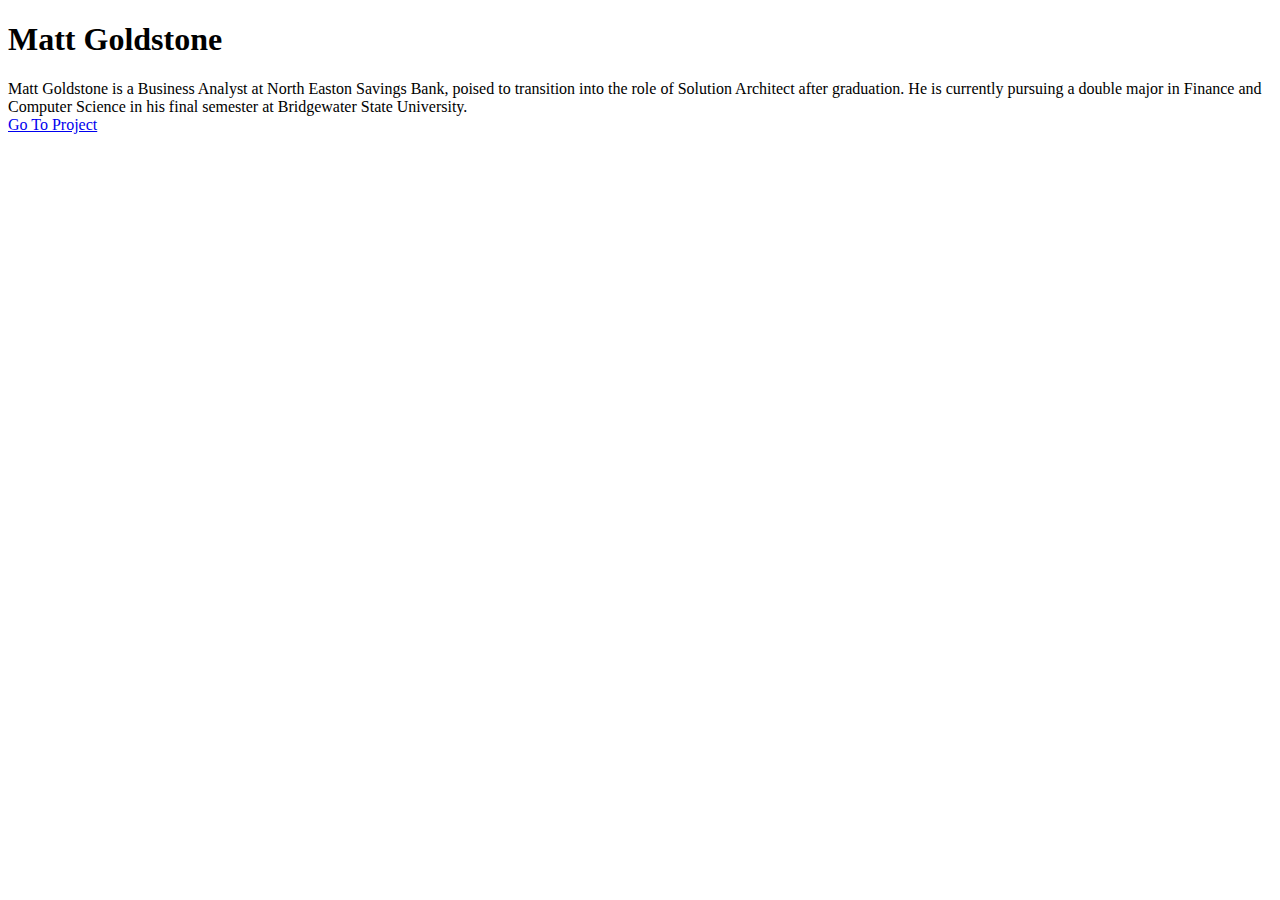
<file: index.html>
<!DOCTYPE html>
<html>
<head>
  <meta charset="utf-8" >
  <meta name="viewport" content="width=device-width, initial-scale=1, shrink-to-fit=no">
  <title>Matt Goldstone</title>
</head>
<body>
  <!-- This is a comment -->
  <h1> Matt Goldstone</h1>
  <div> Matt Goldstone is a Business Analyst at North Easton Savings Bank, poised to transition into the role of Solution Architect after graduation. He is currently pursuing a double major in Finance and Computer Science in his final semester at Bridgewater State University. </div>
  <a href="project.html" name="linktome" id="linktome" target="_blank">Go To Project</a>
</body>
</html>
</file>
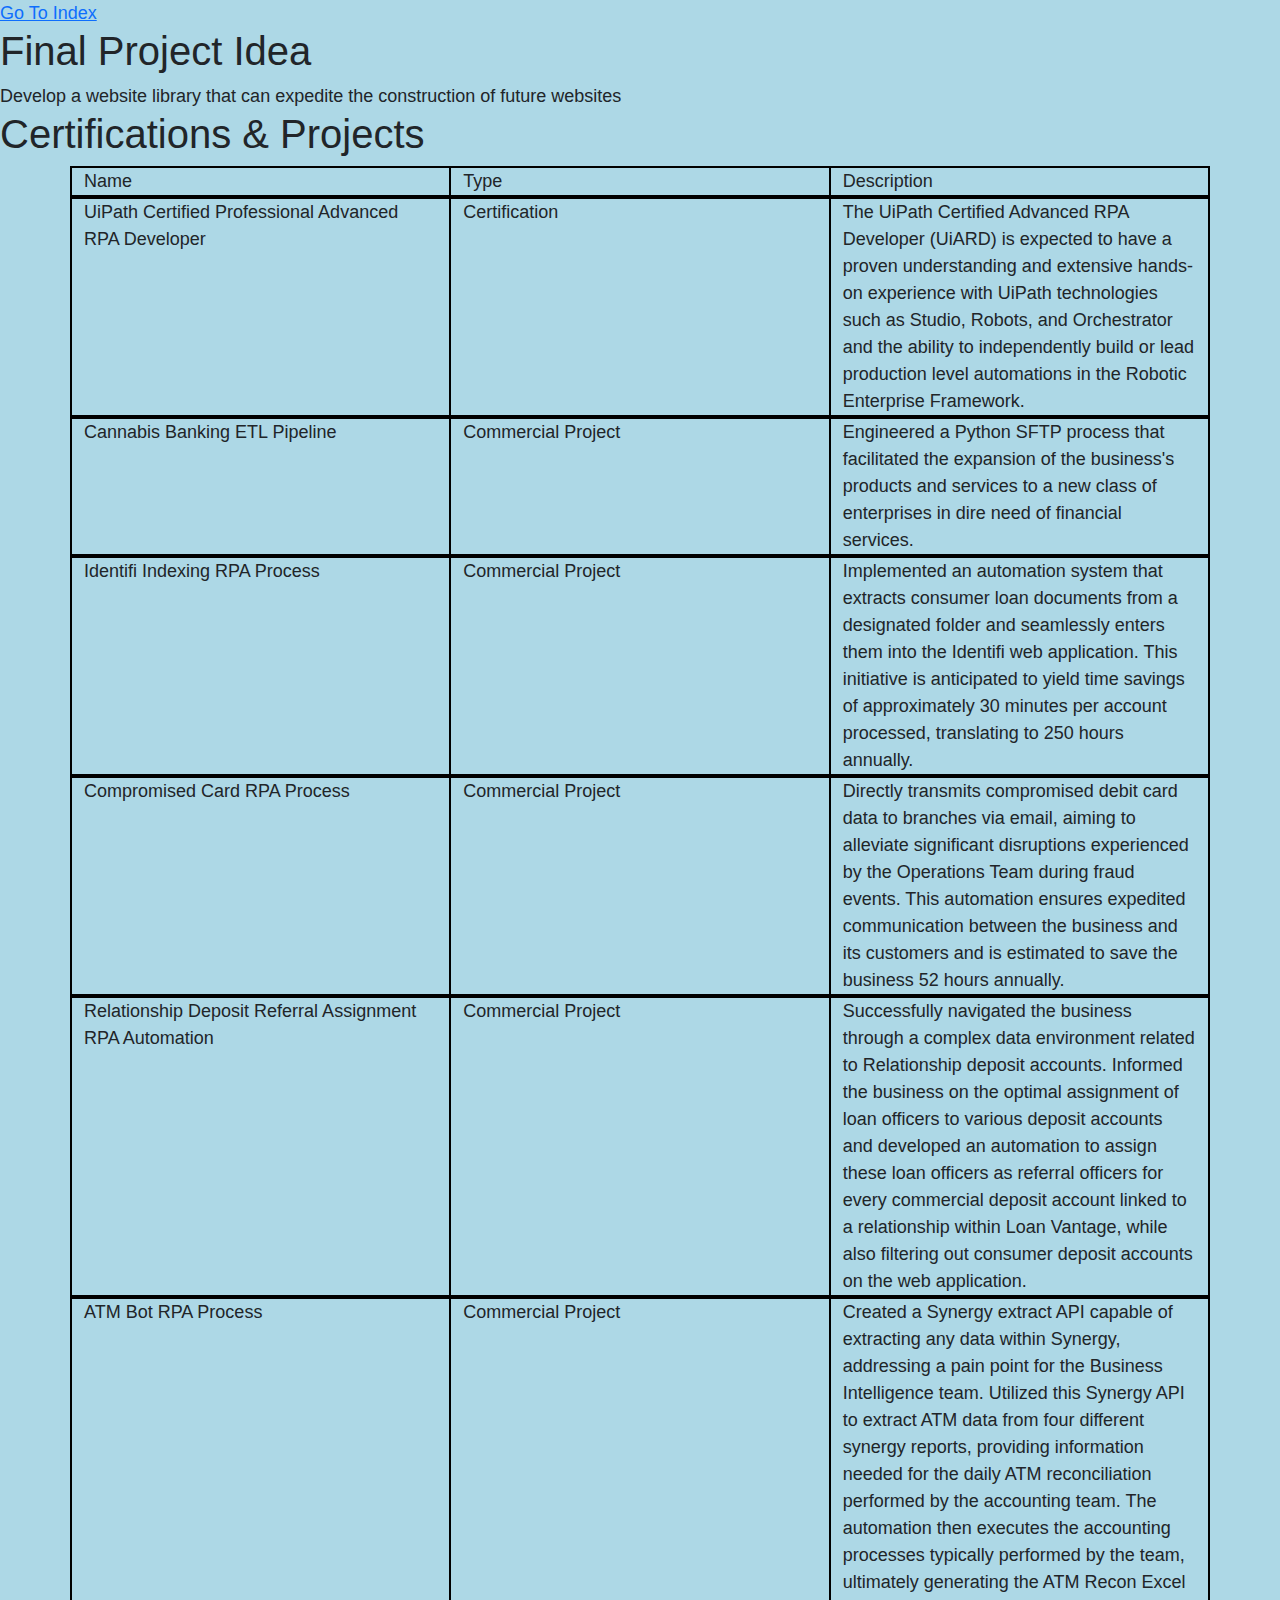
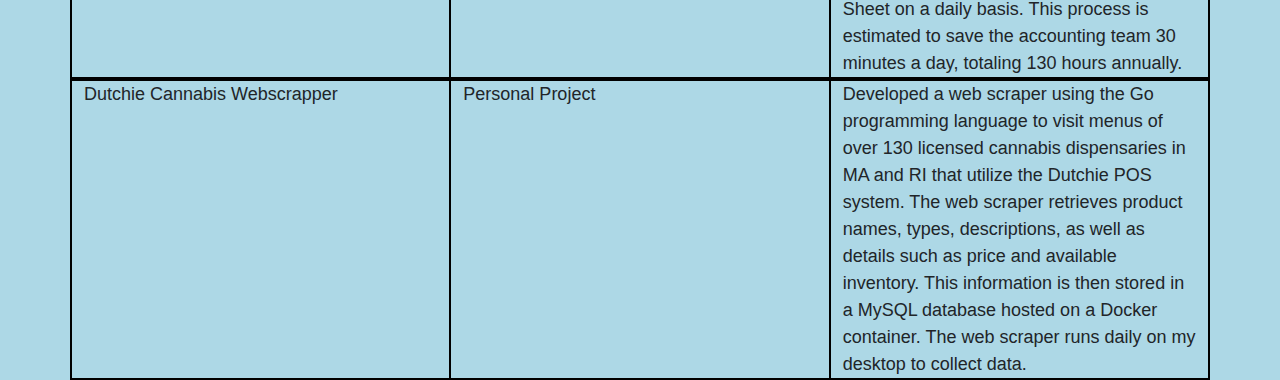
<file: project.html>
<!DOCTYPE html>
<html>
<head>
  <meta charset="utf-8" >
  <meta name="viewport" content="width=device-width, initial-scale=1, shrink-to-fit=no">
  <!-- Bootstrap CSS -->
  <link rel="stylesheet" href="https://cdn.jsdelivr.net/npm/bootstrap@5.3.2/dist/css/bootstrap.min.css">
  <link rel="stylesheet" href="main.css">
  <title>Assignment 2</title>
  <style>
     
  </style>
</head>
<body>
<a href="index.html" name="linktome" id="linktome" target="_blank">Go To Index</a>
  <!-- This is a comment -->
  <h1>Final Project Idea</h1>
  <div>Develop a website library that can expedite the construction of future websites</div> 
  <h1>Certifications & Projects</h1>
  <div class="container">
    <div class="row">
      <div class="col-sm">
        Name
      </div>
      <div class="col-sm">
        Type
      </div>
      <div class="col-sm">
        Description
      </div>
    </div>
    <div class="row">
        <div class="col-sm">
            UiPath Certified Professional Advanced RPA Developer
        </div>
        <div class="col-sm">
            Certification
          </div>
        <div class="col-sm">
            The UiPath Certified Advanced RPA Developer (UiARD) is expected to have a proven understanding and extensive hands-on experience with 
            UiPath technologies such as Studio, Robots, and Orchestrator and the ability to independently build or lead production level automations 
            in the Robotic Enterprise Framework.
        </div>
      </div>
      <div class="row">
        <div class="col-sm">
            Cannabis Banking ETL Pipeline
        </div>
        <div class="col-sm">
            Commercial Project
          </div>
        <div class="col-sm">
            Engineered a Python SFTP process that facilitated the expansion of the business's products and services to a new class of enterprises in 
            dire need of financial services.
        </div>
      </div>
      <div class="row">
        <div class="col-sm">
            Identifi Indexing RPA Process
        </div>
        <div class="col-sm">
            Commercial Project
          </div>
        <div class="col-sm">
            Implemented an automation system that extracts consumer loan documents from a designated folder and seamlessly enters them into the Identifi 
            web application. This initiative is anticipated to yield time savings of approximately 30 minutes per account processed, translating to 250 hours annually.
        </div>
      </div>
      <div class="row">
        <div class="col-sm">
            Compromised Card RPA Process
        </div>
        <div class="col-sm">
            Commercial Project
          </div>
        <div class="col-sm">
            Directly transmits compromised debit card data to branches via email, aiming to alleviate significant disruptions experienced by the Operations Team during 
            fraud events. This automation ensures expedited communication between the business and its customers and is estimated to save the business 52 hours annually.
        </div>
      </div>
      <div class="row">
        <div class="col-sm">
            Relationship Deposit Referral Assignment RPA Automation
        </div>
        <div class="col-sm">
            Commercial Project
          </div>
        <div class="col-sm">
            Successfully navigated the business through a complex data environment related to Relationship deposit accounts. Informed the business on the optimal 
            assignment of loan officers to various deposit accounts and developed an automation to assign these loan officers as referral officers for every 
            commercial deposit account linked to a relationship within Loan Vantage, while also filtering out consumer deposit accounts on the web application.
        </div>
      </div>
      <div class="row">
        <div class="col-sm">
            ATM Bot RPA Process
        </div>
        <div class="col-sm">
            Commercial Project
          </div>
        <div class="col-sm">
            Created a Synergy extract API capable of extracting any data within Synergy, addressing a pain point for the Business Intelligence team.
             Utilized this Synergy API to extract ATM data from four different synergy reports, providing information needed for the daily ATM 
             reconciliation performed by the accounting team. The automation then executes the accounting processes typically performed by the team, 
             ultimately generating the ATM Recon Excel Sheet on a daily basis. This process is estimated to save the accounting team 30 minutes a day, 
             totaling 130 hours annually.
        </div>
      </div>
      <div class="row">
        <div class="col-sm">
            Dutchie Cannabis Webscrapper
        </div>
        <div class="col-sm">
            Personal Project
          </div>
        <div class="col-sm">
            Developed a web scraper using the Go programming language to visit menus of over 130 licensed cannabis dispensaries in MA and RI that 
            utilize the Dutchie POS system. The web scraper retrieves product names, types, descriptions, as well as details such as price and 
            available inventory. This information is then stored in a MySQL database hosted on a Docker container. The web scraper runs daily 
            on my desktop to collect data.
        </div>
      </div>
  </div>
</body>
</html>
</file>
<file: main.css>
body {
    background-color: lightblue; 

    font-family: Arial, sans-serif;
  }
   .row {
    border: 1px solid black;
  }

  [class^="col-"] {
    border: 1px solid black;
  }

  @media only screen and (max-width: 600px) {
    body {
      font-size: 14px;
    }
  }

  @media only screen and (min-width: 600px) and (max-width: 900px) {
    body {
      font-size: 16px;
    }
  }

  @media only screen and (min-width: 900px) {
    body {
      font-size: 18px;
    }
  }
</file>
